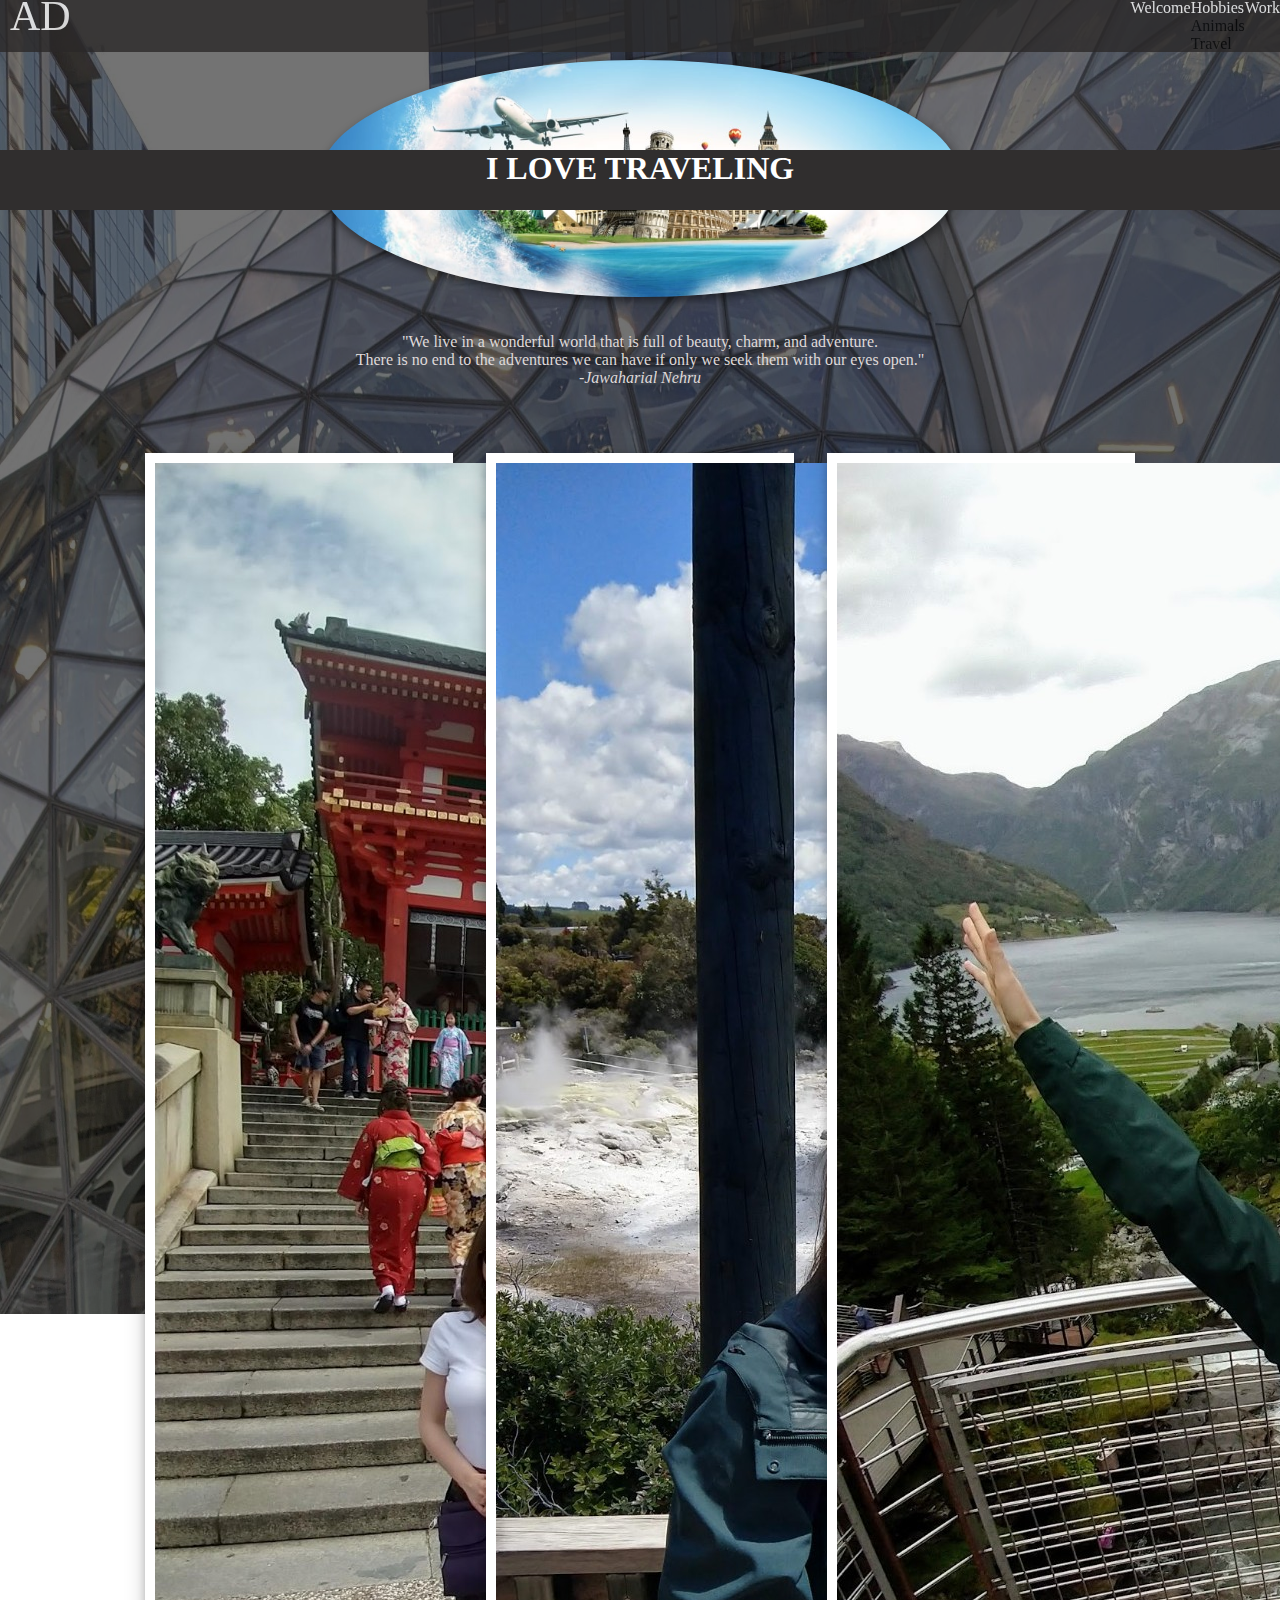
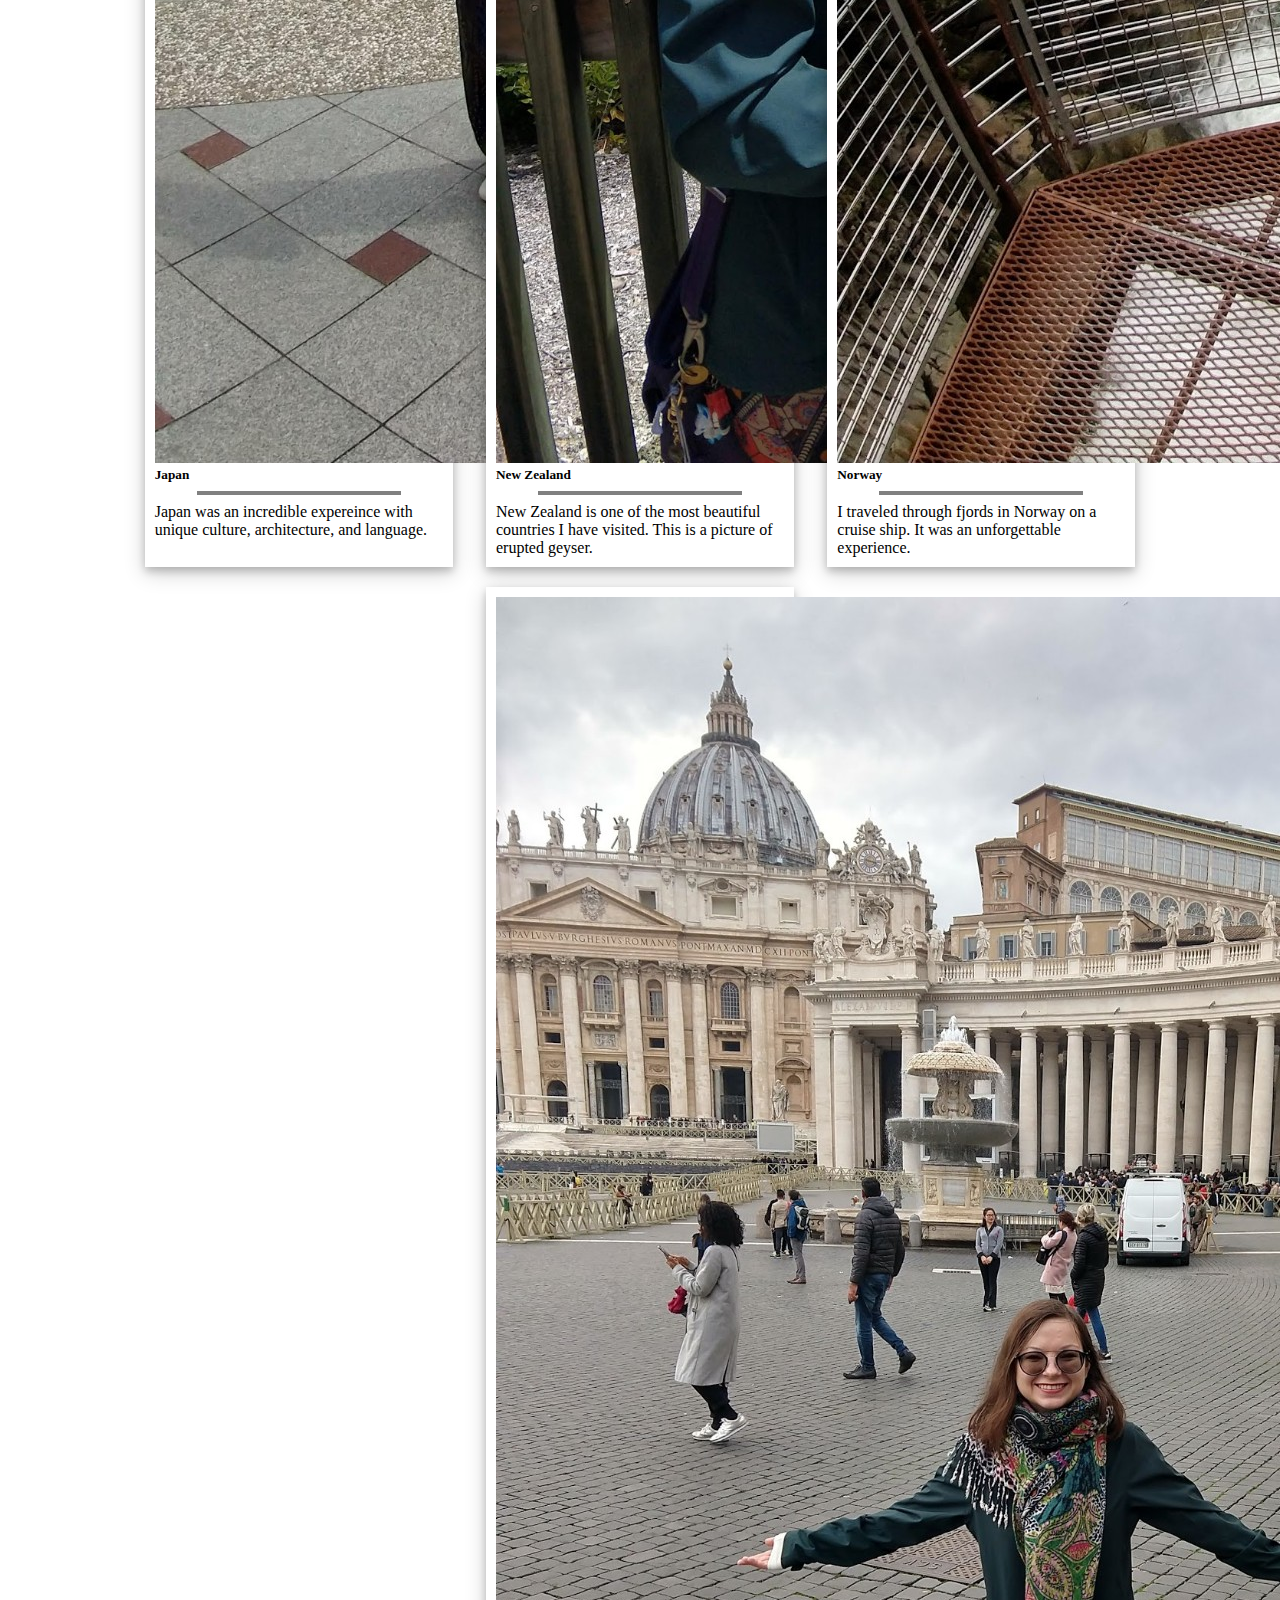
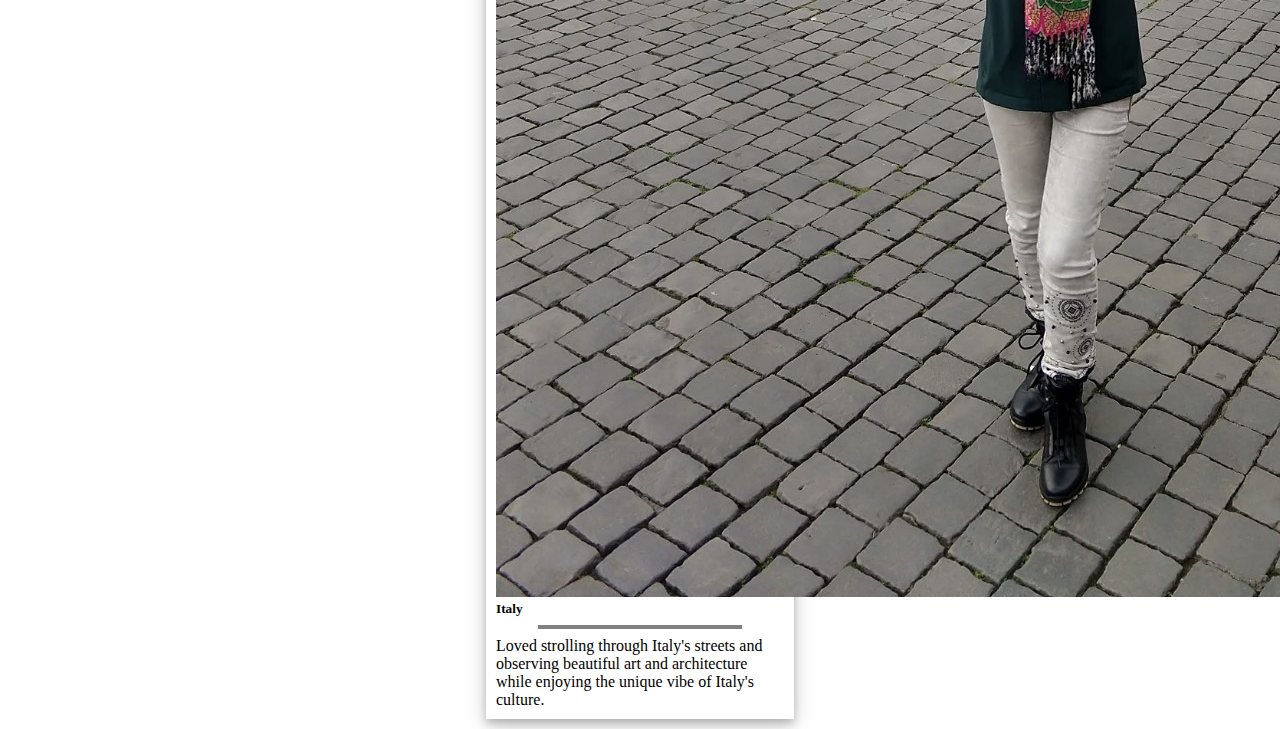
<file: portfolio/travel.html>
<!DOCTYPE html>
<html lang="en">
  <head>
    <meta charset="UTF-8" />
    <meta name="viewport" content="width=device-width, initial-scale=1.0" />
    <meta http-equiv="X-UA-Compatible" content="ie=edge" />
    <title>AD Portfolio</title>
    <link
      rel="stylesheet"
      href="https://cdn.jsdelivr.net/npm/bootstrap@4.5.3/dist/css/bootstrap.min.css"
      integrity="sha384-TX8t27EcRE3e/ihU7zmQxVncDAy5uIKz4rEkgIXeMed4M0jlfIDPvg6uqKI2xXr2"
      crossorigin="anonymous"
    />
    <link rel="stylesheet" href="stylesheet/style.css" />
  </head>

  <body>
    <div>
      <!-- navigation -->
      <nav class="nav">
        <a href="/portfolio/" class="initials">AD</a>
        <ul>
          <li class="nav-item">
            <a class="nav-link" href="/portfolio/">Welcome</a>
          </li>
          <li class="nav-item dropdown">
            <a
              class="nav-link dropdown-toggle"
              href="/portfolio/hobbies.html"
              id="navbarDropdown"
              role="button"
              data-toggle="dropdown"
              aria-haspopup="true"
              aria-expanded="false"
            >
              Hobbies
            </a>
            <div class="dropdown-menu" aria-labelledby="navbarDropdown">
              <a class="dropdown-item" href="/portfolio/animals.html"
                >Animals</a
              >
              <div class="dropdown-divider"></div>
              <a class="dropdown-item active" href="/portfolio/travel.html"
                >Travel</a
              >
            </div>
          </li>
          <li class="nav-item">
            <a class="nav-link" href="/portfolio/work.html">Work</a>
          </li>
        </ul>
      </nav>

      <div class="main">
        <div class="container-travel">
          <h1 class="text-container">I LOVE TRAVELING</h1>
          <div id="travel-image">
            <img src="images/travel.jpg" alt="travel world icon" />
          </div>
          <p class="light-text">
            "We live in a wonderful world that is full of beauty, charm, and
            adventure.<br />
            There is no end to the adventures we can have if only we seek them
            with our eyes open."
            <br /><em>-Jawaharial Nehru</em>
          </p>
        </div>

        <!-- images of travel displayed in a card format that can be enlarged while hovering over them. -->
        <div class="all-cards">
          <div class="card zoom-img">
            <img
              src="images/Japan.jpg"
              alt="Picture of Japan"
              class="card-img"
            />
            <h5 class="card-title">Japan</h5>
            <hr />
            <p class="card-text">
              Japan was an incredible expereince with unique culture,
              architecture, and language.
            </p>
          </div>
          <div class="card zoom-img">
            <img
              src="images/NZ.jpg"
              alt="Picture of New Zealand"
              class="card-img"
            />
            <h5 class="card-title">New Zealand</h5>
            <hr />
            <p class="card-text">
              New Zealand is one of the most beautiful countries I have visited.
              This is a picture of erupted geyser. <br />
            </p>
          </div>
          <div class="card zoom-img">
            <img
              src="images/Norway (1).jpg"
              alt="Picture of Norway"
              class="card-img"
            />
            <h5 class="card-title">Norway</h5>
            <hr />
            <p class="card-text">
              I traveled through fjords in Norway on a cruise ship. It was an
              unforgettable experience.
            </p>
          </div>
          <div class="card zoom-img">
            <img
              src="images/Italy.jpg"
              alt="Picture of Italy"
              class="card-img"
            />
            <h5 class="card-title">Italy</h5>
            <hr />
            <p class="card-text">
              Loved strolling through Italy's streets and observing beautiful
              art and architecture while enjoying the unique vibe of Italy's
              culture.
            </p>
          </div>
        </div>
        <img class="bg" src="images/AmzBg.jpg" alt="background image" />
      </div>
    </div>
  </body>

  <script
    src="https://code.jquery.com/jquery-3.5.1.slim.min.js"
    integrity="sha384-DfXdz2htPH0lsSSs5nCTpuj/zy4C+OGpamoFVy38MVBnE+IbbVYUew+OrCXaRkfj"
    crossorigin="anonymous"
  ></script>
  <script
    src="https://cdn.jsdelivr.net/npm/bootstrap@4.5.3/dist/js/bootstrap.bundle.min.js"
    integrity="sha384-ho+j7jyWK8fNQe+A12Hb8AhRq26LrZ/JpcUGGOn+Y7RsweNrtN/tE3MoK7ZeZDyx"
    crossorigin="anonymous"
  ></script>
</html>
</file>
<file: portfolio/stylesheet/style.css>
body {
  box-sizing: border-box;
  background-color: rgb(255, 255, 255);
  padding: 0, 0, 0 20px;
  margin: 0;
}

.bg {
  width: 100%;
  height: 146vh;
  position: absolute;
  z-index: -1;
  top: 0px;
  left: 0px;
  /* background-image: url("../images/kitchenview1.jpg"); */
  background-size: cover;
  background-repeat: no-repeat;
  filter: brightness(45%);
}
ul {
  list-style: none;
}
a {
  text-decoration: none;
}
.nav {
  display: flex;
  justify-content: space-between;
  align-items: center;
  height: 52px;
  width: 100%;
  background-color: #2b2929;
  box-shadow: 2px 2px 12px rgba(0, 0, 0, 0.3 green, blue, alpha);
  position: fixed;
  z-index: 3;
  opacity: 0.8;
}
.nav ul {
  display: flex;
}

.nav ul li a {
  color: rgb(255, 255, 255);
  font-weight: 500;
}

.nav ul li a:hover {
  color: orange;
}

.initials {
  text-align: center;
  font-size: 42px;
  color: rgb(255, 255, 255);
  position: relative;
  bottom: 10px;
  left: 10px;
}
.initials:hover {
  color: orange;
}
#profile {
  height: 450px;
  width: 270px;
  margin: 20px;
  border-radius: 50%;
  border: solid 6px rgb(48, 46, 46);
  box-shadow: rgba(0, 0, 0, 0.6);
  margin-left: 30px;
  z-index: 1;
  position: relative;
}
#img-size {
  width: 100%;
  height: 100vh;
}
/* @media: adjustments for smaller screens */
@media (max-width: 1370px) {
  #profile {
    position: relative;
    top: 250px;
    height: 45vh;
  }
}

@media (max-width: 1200px) {
  .bg {
    height: 262vh;
  }
}

#gif-next img {
  transform: scaleX(-1);
  position: relative;
  top: 400px;
}

#gif-next h5 {
  position: relative;
  top: 400px;
}

.text-container {
  text-align: center;
  color: rgb(255, 255, 255);
  position: relative;
  z-index: 1;
  top: 150px;
  margin: 0;
  width: 100%;
}

h3 {
  text-align: center;
}
.dropdown-menu .dropdown-item {
  color: black;
}

#travel-image img {
  display: block;
  margin: 0 auto;
  width: 50%;
  margin: auto;
  border-radius: 50%;
  box-shadow: 0 4px 8px 0 rgba(0, 0, 0, 0.4),
    10px 4px 10px 0 rgba(0, 0, 0, 0.12);
}

.card {
  display: block;
  width: 18rem;
  background-color: white;
  box-shadow: 0 4px 8px 0 rgba(0, 0, 0, 0.2), 0 6px 20px 0 rgba(0, 0, 0, 0.19);
  margin: 10px auto;
  padding: 10px;
}

.card-title {
  text-align: left;
  margin: 0;
  padding: 0;
}
.card-text {
  text-align: left;
  margin: 0px;
  padding: 0;
}

.all-cards {
  display: flex;
  flex-wrap: wrap;
  width: 80%;
  margin: 0 auto;
}

.main {
  padding: 0px;
  margin: 0;
}

p {
  display: block;
  text-align: center;
  padding: 20px 0px 40px 0px;
}

hr {
  border: solid 2px gray;
  width: 200px;
}

.zoom-img:hover {
  transform: scale(1.5);
  position: relative;
  z-index: 1;
}

.border-img {
  border-radius: 20%;
  border: solid white 3px;
  box-shadow: rgba(0, 0, 0, 0.3);
  width: 300px;
  height: 35vh;
  max-width: 100%;
  margin: 6px;
  padding: 0;
  vertical-align: middle;
}

.container-animals p {
  color: white;
  display: inline-block;
  margin: 10px;
  text-align: justify;
}
.container-animals {
  position: relative;
  top: 180px;
  display: flex;
  flex-wrap: wrap;
  padding: 40px;
}

.text-container {
  padding-top: 0%;
  margin: 0;
  position: relative;
  z-index: 1;
  height: 60px;
  background-color: rgb(48, 46, 46);
}
h4 {
  color: orange;
  text-align: center;
}

.slides {
  width: 800px;
  height: 542px;
  display: flex;
  overflow: auto;
  margin: 0 auto;
  margin-bottom: 80px;
  margin-top: 20px;
  background-color: rgb(54, 54, 52);
  border: 2px solid white;
}

.slide-img {
  width: 800px;
  height: 432px;
  flex-shrink: 0;
  height: 100%;
  padding: 10px;
  margin-bottom: 0;
  border: 3px solid white;
}

.sub-title {
  padding-top: 10px;
  margin: 0;
  position: relative;
  z-index: 1;
  bottom: 20px;
  height: 70px;
  background-color: rgb(48, 46, 46);
  color: white;
  border-bottom: 2px solid rgb(165, 160, 160);
  border-top: 2px solid rgb(165, 160, 160);

  text-align: center;
}

iframe {
  padding: 6px;
  background: rgb(165, 160, 160);
  border: 3px solid white;
  box-shadow: 0 4px 8px 0 rgba(0, 0, 0, 0.2), 0 6px 20px 0 rgba(0, 0, 0, 0.19);
}

.videos {
  position: relative;
  display: flex;
  padding: 0;
  margin-bottom: 6px;
  justify-content: space-evenly;
}

.title {
  padding-top: 0px;
  margin-bottom: 100px;
  position: relative;
  top: 100px;
  color: rgb(255, 255, 255);
  text-align: center;
  height: 60px;
}

.light-text {
  color: rgb(223, 217, 217);
}

#carouselExampleIndicators {
  background: rgb(165, 160, 160);
  border: 3px solid white;
  box-shadow: 0 4px 8px 0 rgba(0, 0, 0, 0.2), 0 6px 20px 0 rgba(0, 0, 0, 0.19);
  display: block;
  margin: 0 auto;
  width: 800px;
  height: 500px;
  padding: 10px;
  padding-bottom: 0px;
}

.carousel-inner img {
  width: 780px;
  height: 470px;
  margin: 0 auto;
}
.carousel-caption {
  color: rgb(223, 217, 217);
  background-color: rgb(48, 46, 46);
  padding: 10px;
  text-align: center;
  opacity: 0;
  transition: 500ms ease-in-out;
  width: auto;
  height: 200px;
  margin-bottom: 20px;
}
.carousel-item:hover .carousel-caption {
  opacity: 1;
}

video {
  margin-bottom: 30px;
  padding: 10px;
  background: rgb(165, 160, 160);
  border: 3px solid white;
  box-shadow: 0 4px 8px 0 rgba(0, 0, 0, 0.2), 0 6px 20px 0 rgba(0, 0, 0, 0.19);
}

#bg-img-size {
  height: 5200px;
  width: 100%;
  filter: brightness(32%);
}
</file>
